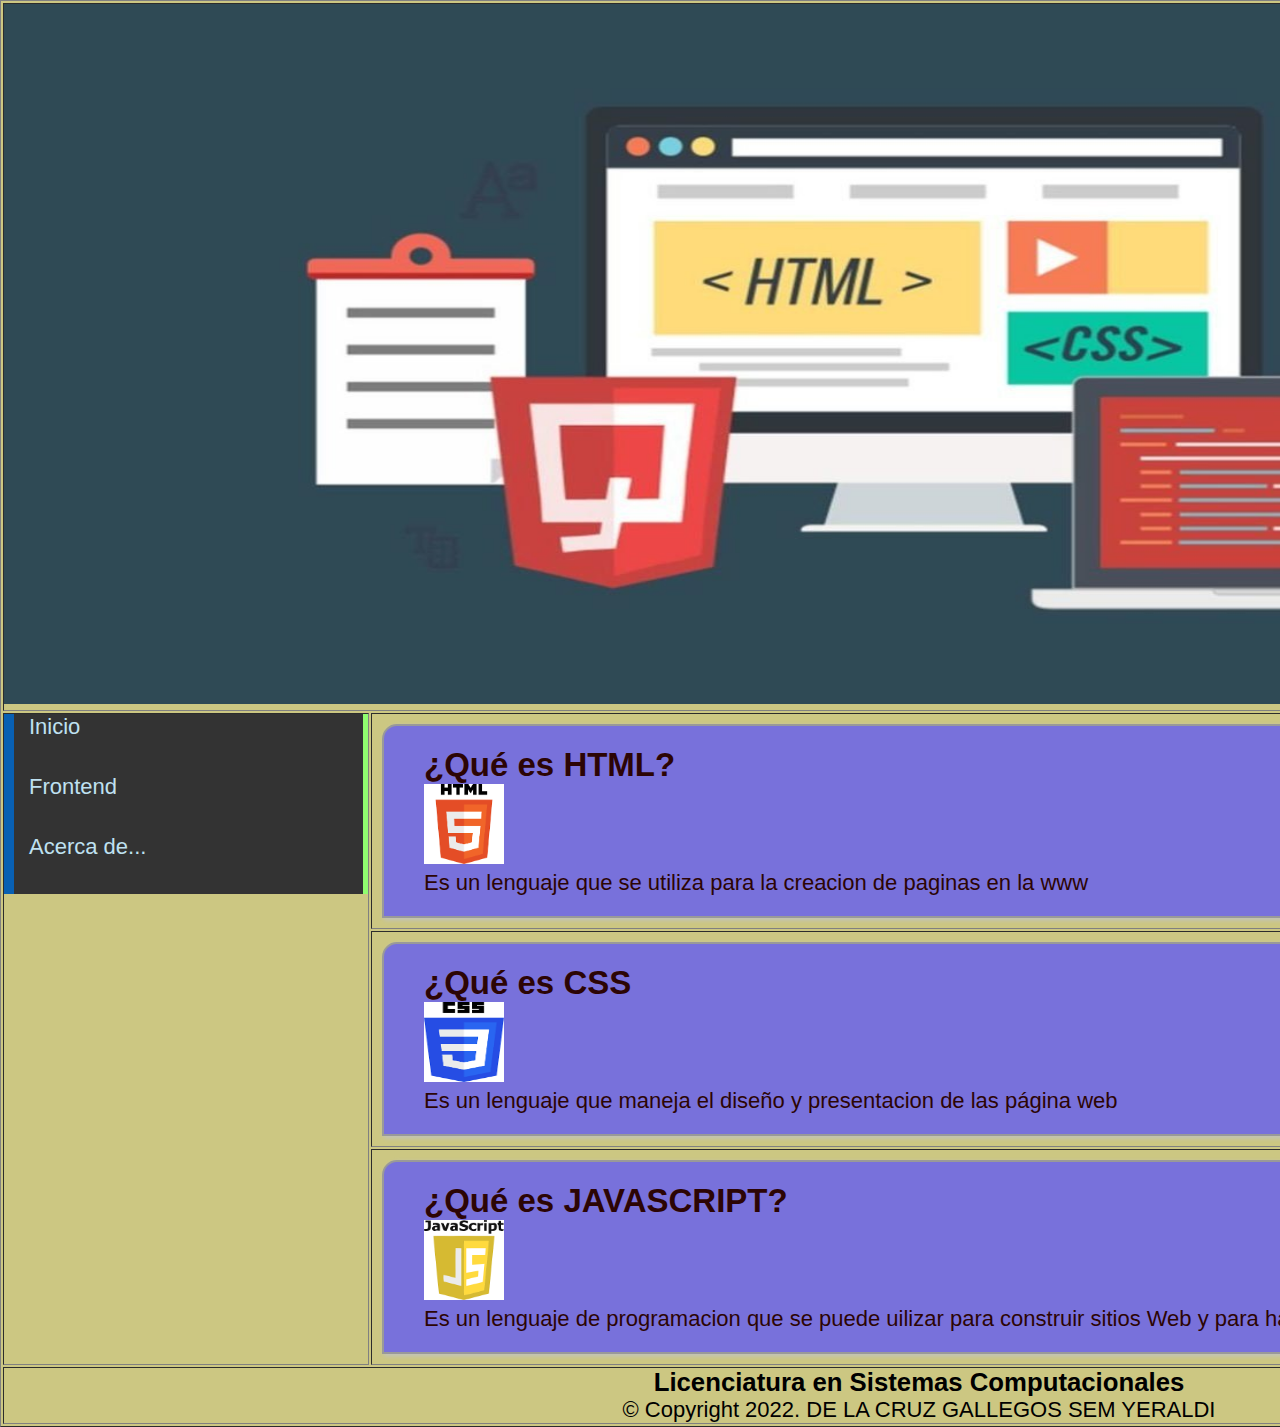
<file: index.html>
<!DOCTYPE html>
<html lang="en">
<head>
    <meta charset="UTF-8">
    <meta name="viewport" content="width=device-width, initial-scale=1.0">
    <title>Lenguajes Web Frontend</title>
    <link rel="stylesheet" href="CSS/style.css">
</head>
<body>
    <table width="100%" border="1">
        <tr><!--encabezado-->
            <td colspan="2">
               <img src="imagenes/Baner3.jpg" width="1830px" height="700px">
            </td>
        </tr>
        <tr>
            <td rowspan="3" width="20%"><!--menu-->
                <ul>
                    <li><a>Inicio</a></li>
                    <li><a>Frontend</a></li>
                    <li><a>Acerca de...</a></li>
                </ul>
            </td>
            <td><!--seccion1-->
                <div>
                    <h2>¿Qué es HTML?</h2>
                    <img src="imagenes/HTML5_Logo.png" width="80px" height="80px">
                    <p>Es un lenguaje que se utiliza para la creacion de paginas en la www
                    </p>
                </div>
            </td>
        </tr>
        <tr>
            <td><!--seccion2-->
                <div>
                    <h2>¿Qué es CSS</h2>
                    <img src="imagenes/CSS_Logo.png" width="80px" height="80px">
                        <p>Es un lenguaje que maneja el diseño y presentacion de las página web
                        </p>
                </div>
            </td>
        </tr>
        <tr>
            <td><!--seccion3-->
                <div>
                    <h2>¿Qué es JAVASCRIPT?</h2>
                    <img src="imagenes/JS_Logo.png" width="80px" height="80px">
                    <p>Es un lenguaje de programacion que se puede uilizar para construir sitios Web y para hacerlos mas interactivos
                    </p>
                </div>
            </td>
        </tr>
        <tr class="piePagina" heigth="100px"><!--pie de pagina-->
            <td colspan="2">
                <h3> Licenciatura en Sistemas Computacionales</h3>
                <p>&copy; Copyright 2022. DE LA CRUZ GALLEGOS SEM YERALDI</p>
            </td>
        </tr>
    </table>
</body>
</html>
</file>
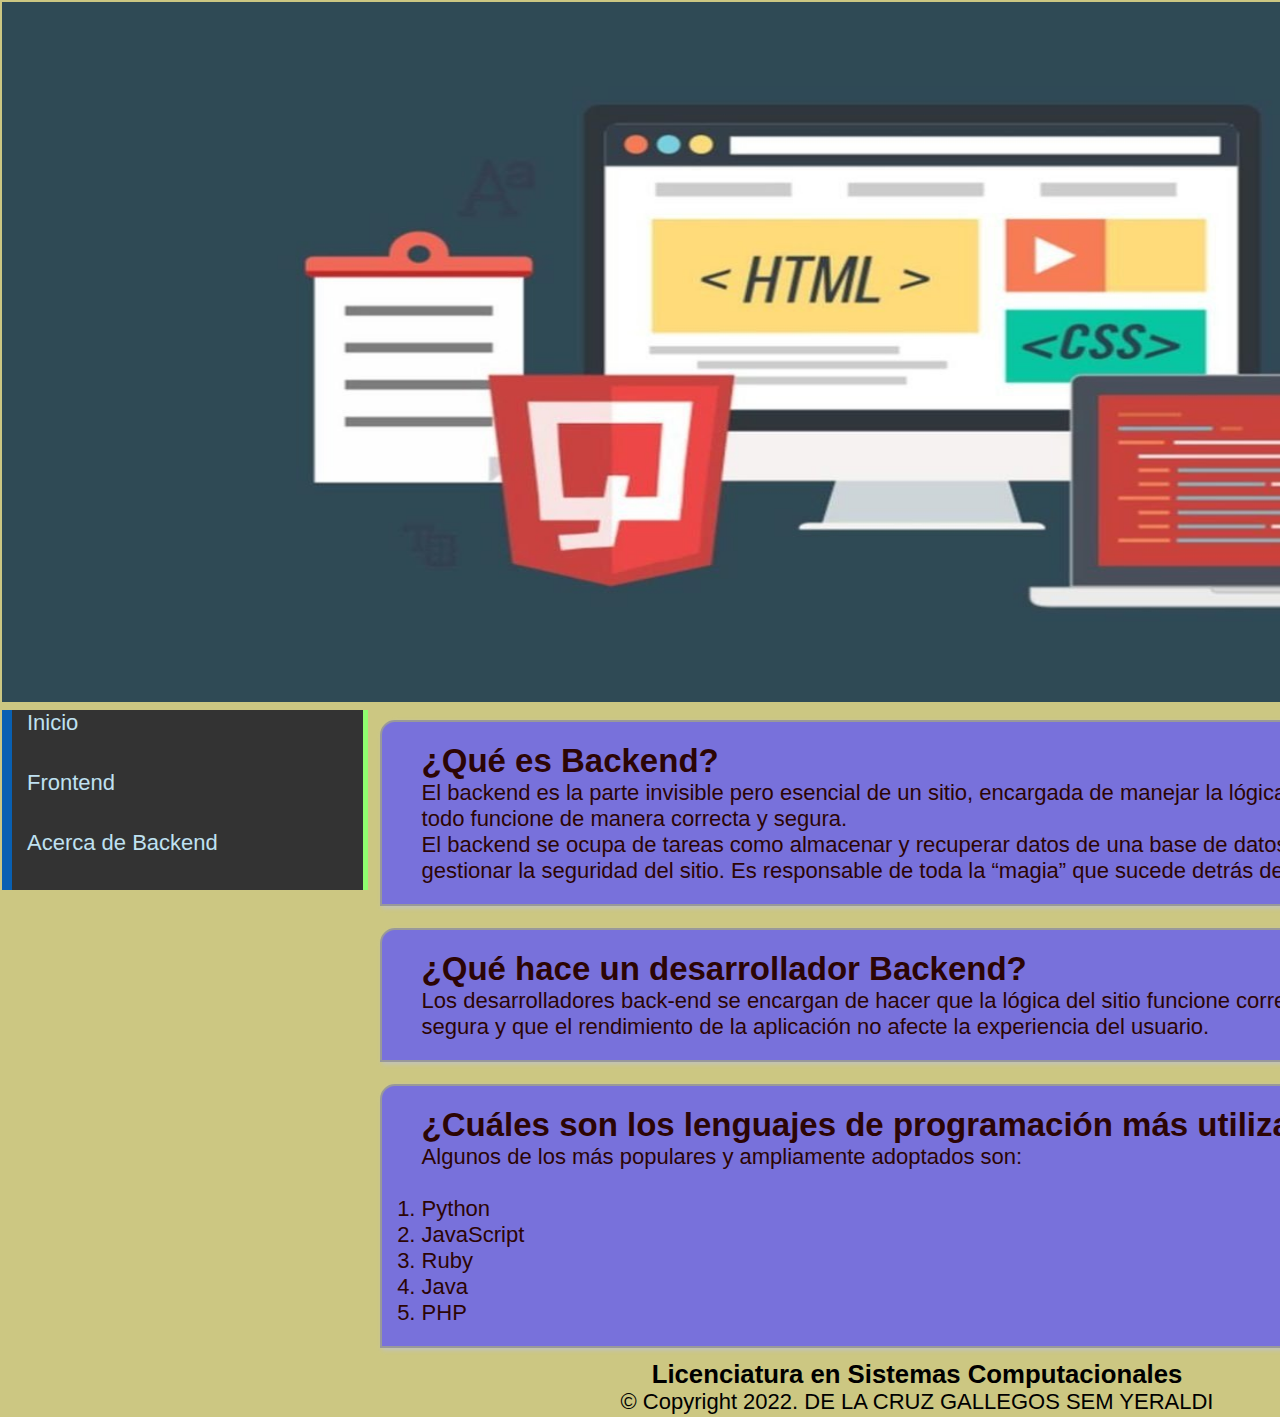
<file: acerca.html>
<!DOCTYPE html>
<html lang="en">
<head>
    <meta charset="UTF-8">
    <meta name="viewport" content="width=device-width, initial-scale=1.0">
    <title>Acerca</title>
    <link rel="stylesheet" href="CSS/style.css">
</head>
<body>
    <table width="100%" border="0">
        <tr><!--encabezado-->
            <td colspan="2">
               <img src="imagenes/Baner3.jpg" width="1830px" height="700px">
            </td>
        </tr>
        <tr>
            <td rowspan="3" width="20%"><!--menu-->
                <ul>
                    <li><a href="index.html">Inicio</a></li>
                    <li><a href="frontend.html">Frontend</a></li>
                    <li><a href="acerca.html">Acerca de Backend</a></li>
                </ul>
            </td>
            <td><!--seccion1-->
                <div>
                    <h2>¿Qué es Backend?</h2>
                    <p>El backend es la parte invisible pero esencial de un sitio, encargada de manejar 
                        la lógica y el procesamiento de datos necesarios para que todo funcione de manera 
                        correcta y segura. <br>
                        El backend se ocupa de tareas como almacenar y recuperar datos de una base de datos, 
                        procesar formularios, autenticar usuarios y gestionar la seguridad del sitio. Es 
                        responsable de toda la “magia” que sucede detrás de la interfaz visible.
                    </p>
                </div>
            </td>
        </tr>
        <tr>
            <td><!--seccion2-->
                <div>
                    <h2>¿Qué hace un desarrollador Backend?</h2>
                        <p>Los desarrolladores back-end se encargan de hacer que la lógica del sitio funcione 
                            correctamente, que la información se transmita de manera segura y que el rendimiento 
                            de la aplicación no afecte la experiencia del usuario.
                        </p>
                </div>
            </td>
        </tr>
        <tr>
            <td><!--seccion3-->
                <div>
                    <h2>¿Cuáles son los lenguajes de programación más utilizados en el desarrollo Backend?</h2>
                    <p>Algunos de los más populares y ampliamente adoptados son:
                    </p><br>
                    <ol>
                        <li>Python</li>
                        <li>JavaScript</li>
                        <li>Ruby</li>
                        <li>Java</li>
                        <li>PHP</li>
                    </ol>
                    </div>
            </td>
        </tr>
        <tr class="piePagina" heigth="100px"><!--pie de pagina-->
            <td colspan="2">
                <h3> Licenciatura en Sistemas Computacionales</h3>
                <p>&copy; Copyright 2022. DE LA CRUZ GALLEGOS SEM YERALDI</p>
            </td>
        </tr>
    </table>
</body>
</html>
</file>
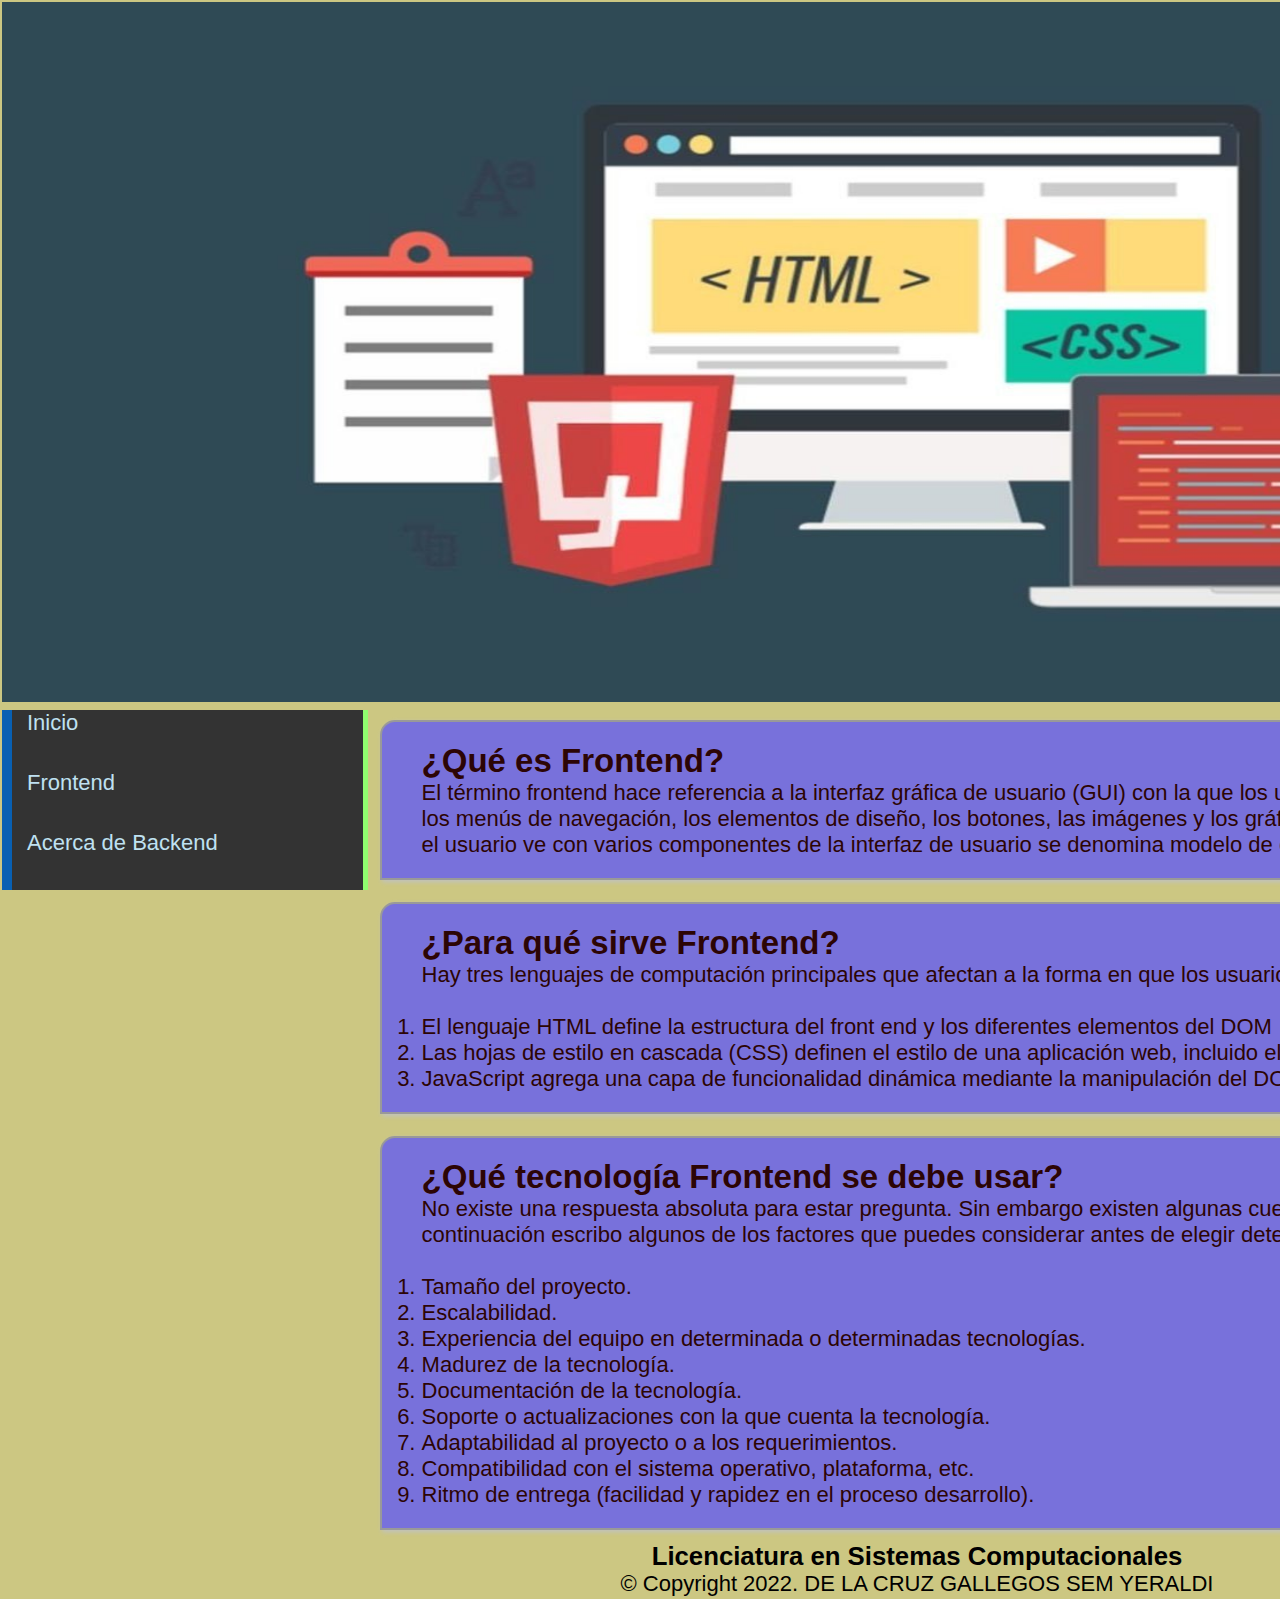
<file: frontend.html>
<!DOCTYPE html>
<html lang="en">
<head>
    <meta charset="UTF-8">
    <meta name="viewport" content="width=device-width, initial-scale=1.0">
    <title>Frontend</title>
    <link rel="stylesheet" href="CSS/style.css">
</head>
<body>
    <table width="100%" border="0">
        <tr><!--encabezado-->
            <td colspan="2">
               <img src="imagenes/Baner3.jpg" width="1830px" height="700px">
            </td>
        </tr>
        <tr>
            <td rowspan="3" width="20%"><!--menu-->
                <ul>
                    <li><a href="index.html">Inicio</a></li>
                    <li><a href="frontend.html">Frontend</a></li>
                    <li><a href="acerca.html">Acerca de Backend</a></li>
                </ul>
            </td>
            <td><!--seccion1-->
                <div>
                    <h2>¿Qué es Frontend?</h2>
                    <p>El término frontend hace referencia a la interfaz gráfica 
                        de usuario (GUI) con la que los usuarios pueden interactuar 
                        de forma directa, como los menús de navegación, los elementos 
                        de diseño, los botones, las imágenes y los gráficos. En términos 
                        técnicos, una página o pantalla que el usuario ve con varios 
                        componentes de la interfaz de usuario se denomina modelo de 
                        objetos del documento (DOM).
                    </p>
                </div>
            </td>
        </tr>
        <tr>
            <td><!--seccion2-->
                <div>
                    <h2>¿Para qué sirve Frontend?</h2>
                        <p>Hay tres lenguajes de computación principales que afectan 
                            a la forma en que los usuarios interactúan con el front end:
                        </p><br>
                        <ol>
                            <li>El lenguaje HTML define la estructura del front end y los 
                                diferentes elementos del DOM</li>
                            <li>Las hojas de estilo en cascada (CSS) definen el estilo de 
                                una aplicación web, incluido el 
                                diseño, las fuentes, los colores y el estilo visual</li>
                            <li>JavaScript agrega una capa de funcionalidad dinámica mediante 
                                la manipulación del DOM</li>
                        </ol>
                </div>
            </td>
        </tr>
        <tr>
            <td><!--seccion3-->
                <div>
                    <h2>¿Qué tecnología Frontend se debe usar?</h2>
                    <p>No existe una respuesta absoluta para estar pregunta. Sin embargo existen 
                        algunas cuestiones a considerar antes de tomar la elección. A continuación 
                        escribo algunos de los factores que puedes considerar antes de elegir determinada 
                        tecnología frontend:
                    </p> <br>
                    <ol>
                        <li>Tamaño del proyecto.</li>
                        <li>Escalabilidad.</li>
                        <li>Experiencia del equipo en determinada o determinadas tecnologías.</li>
                        <li>Madurez de la tecnología.</li>
                        <li>Documentación de la tecnología.</li>
                        <li>Soporte o actualizaciones con la que cuenta la tecnología.</li>
                        <li>Adaptabilidad al proyecto o a los requerimientos.</li>
                        <li>Compatibilidad con el sistema operativo, plataforma, etc.</li>
                        <li>Ritmo de entrega (facilidad y rapidez en el proceso desarrollo).</li>
                    </ol>
                </div>
            </td>
        </tr>
        <tr class="piePagina" heigth="100px"><!--pie de pagina-->
            <td colspan="2">
                <h3> Licenciatura en Sistemas Computacionales</h3>
                <p>&copy; Copyright 2022. DE LA CRUZ GALLEGOS SEM YERALDI</p>
            </td>
        </tr>
    </table>
</body>
</html>
</file>
<file: CSS/style.css>
*{
    padding: 0px;
    margin: 0px;
}
body{
    background-color: #ccc782;
    font-family: 'Open Sans', 'Helvetica Neue', Helvetica, Arial, sans-serif;
    font-size: 22px;
}
td{
    vertical-align: text-top;
}
ul{
    list-style: none; 
    list-style-type: none;
}
a{
    text-decoration: none;
    color:aliceblue;
}
div{
    color: #2c0505;
    height: 100%;
    height: 100%;
    padding: 20px 10px 20px 40px;
    margin: 10px;
    border: 1px solid #999999;
    background-color: #7871db;
    border-radius: 15px;
    border: solid 2px #999999;
    border-radius: 15px 0px 15px 0px;
    box-shadow: 2px 2px 5px #C0C2C3;
}
.piePagina{
text-align: center;
}
.imagen-alargada {
    width: auto;
    height: 650px;
}
ul li{
    font-family:'Segoe UI', 'Segoe UI', Tahoma, Geneva, Verdana, sans-serif;
    font-size: 22px;
    height: 60px;
}
ul li a{
    height: 60px;
    background-color: #333;
    display: block;
    border-left: 10px solid rgb(8,96,179);
    border-right: 5px solid rgb(144,253,111);
    padding-left: 15px;
    text-decoration: none;
    color: #bfe1f1;
}
ul li a:hover{
    margin-left: 10px;
    color: #b9b7b7;
    background-color: #0b1741;
    box-shadow: 10px 10px 20px #000;
    transform: rotate(4deg);
    -moz-transform: rotate(4deg);
    -webkit-transform: rotate(4deg);
}
td{
    vertical-align: top;
}
</file>
